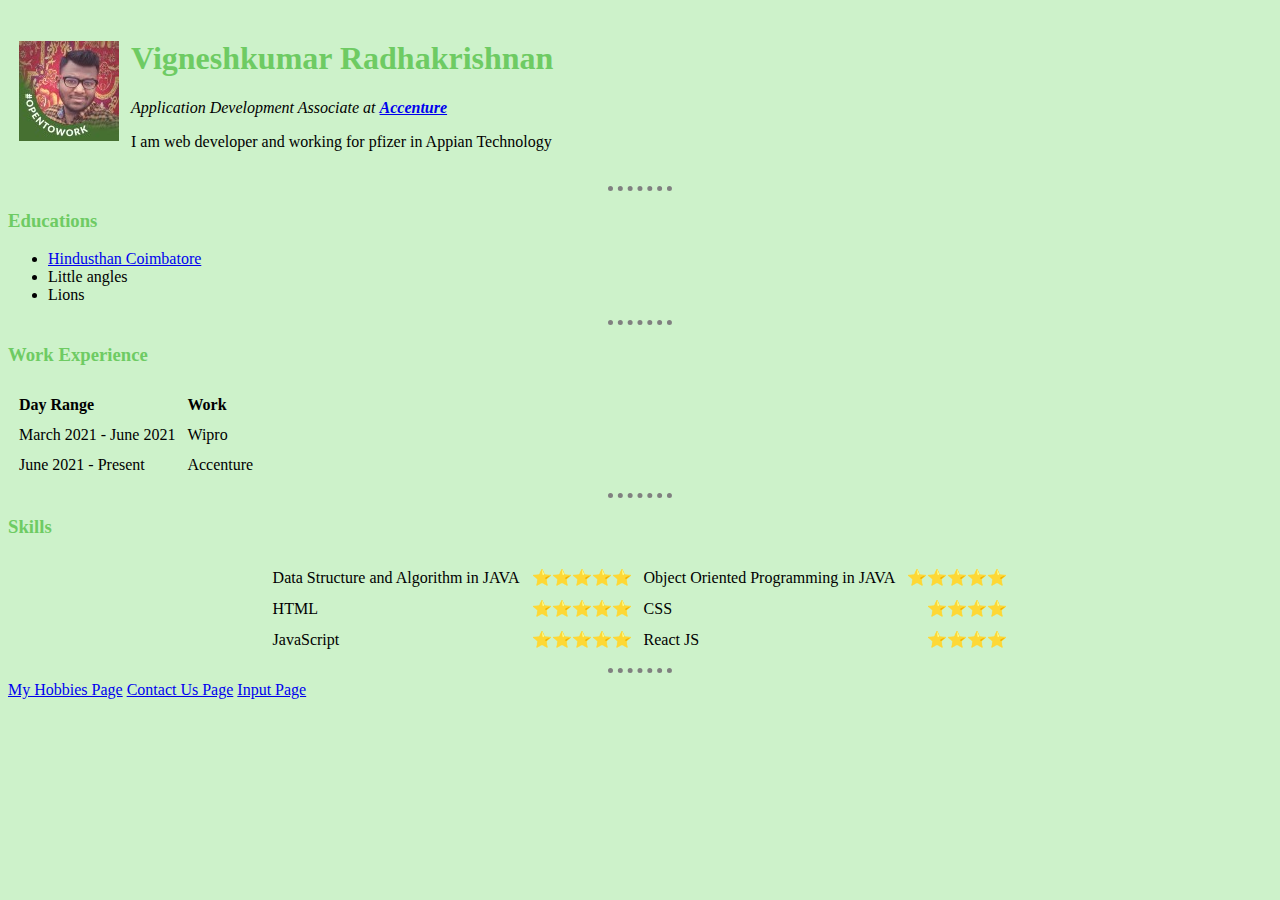
<file: index.html>
<!DOCTYPE html>
<html lang="en">
<head>
    <meta charset="UTF-8">
    <title>Vigneshkumar Radhakrishnan personal website</title>
    <link rel="stylesheet" href="css/style.css">
</head>
<body >
    <table cellSpacing ="10">
        <td>    
            <img src="images/vigneshkumar_radhakrishnan.jpg" alt="Vigneshkumar Radhakrishnan profile picture">
        </td>
        <td>
            <h1>Vigneshkumar Radhakrishnan</h1>
            <p><em>Application Development Associate at <strong><a href="https://www.accenture.com/in-en">Accenture</a></strong></em></p>
            <p>I am web developer and working for <a href="https://www.pfizer.com/"></a> pfizer in Appian Technology</p>
        </td>
    </table>
    <hr>

    <h3>Educations</h3>
    <ul>
        <li><a href="https://www.hicet.ac.in">Hindusthan Coimbatore</a></li>
        <li>Little angles</li>
        <li>Lions</li>
    </ul>
    <hr>

    <h3>Work Experience</h3>
    <table cellspacing="10">
        <thead>
            <td><strong>Day Range</strong></td>
            <td><strong>Work</strong></td>
        </thead>
        <tbody>
            <tr>
                <td>March 2021 - June 2021</td>
                <td>Wipro</td>
            </tr>
            <tr>
                <td>June 2021 - Present</td>
                <td>Accenture</td>
            </tr>
        </tbody>
    </table>
    <hr>

    <h3>Skills</h3>
    <table align="center" cellspacing="10" >
        <tr>
            <td>Data Structure and Algorithm in JAVA</td>
            <td align="right">⭐⭐⭐⭐⭐</td>
            <td>Object Oriented Programming in JAVA</td>
            <td align="right">⭐⭐⭐⭐⭐</td>
        </tr>
        <tr>
            <td>HTML</td>
            <td align="right">⭐⭐⭐⭐⭐</td>
            <td>CSS</td>
            <td align="right">⭐⭐⭐⭐</td>
        </tr>
        <tr>
            <td>JavaScript</td>
            <td align="right">⭐⭐⭐⭐⭐</td>
            <td>React JS</td>
            <td align="right">⭐⭐⭐⭐</td>
        </tr>
        
    </table>

    <hr>

    <a href="MyHobbies.html">My Hobbies Page</a>
    <a href="contactUs.html">Contact Us Page</a>
    <a href="input.html">Input Page</a>
</body>
</html>
</file>
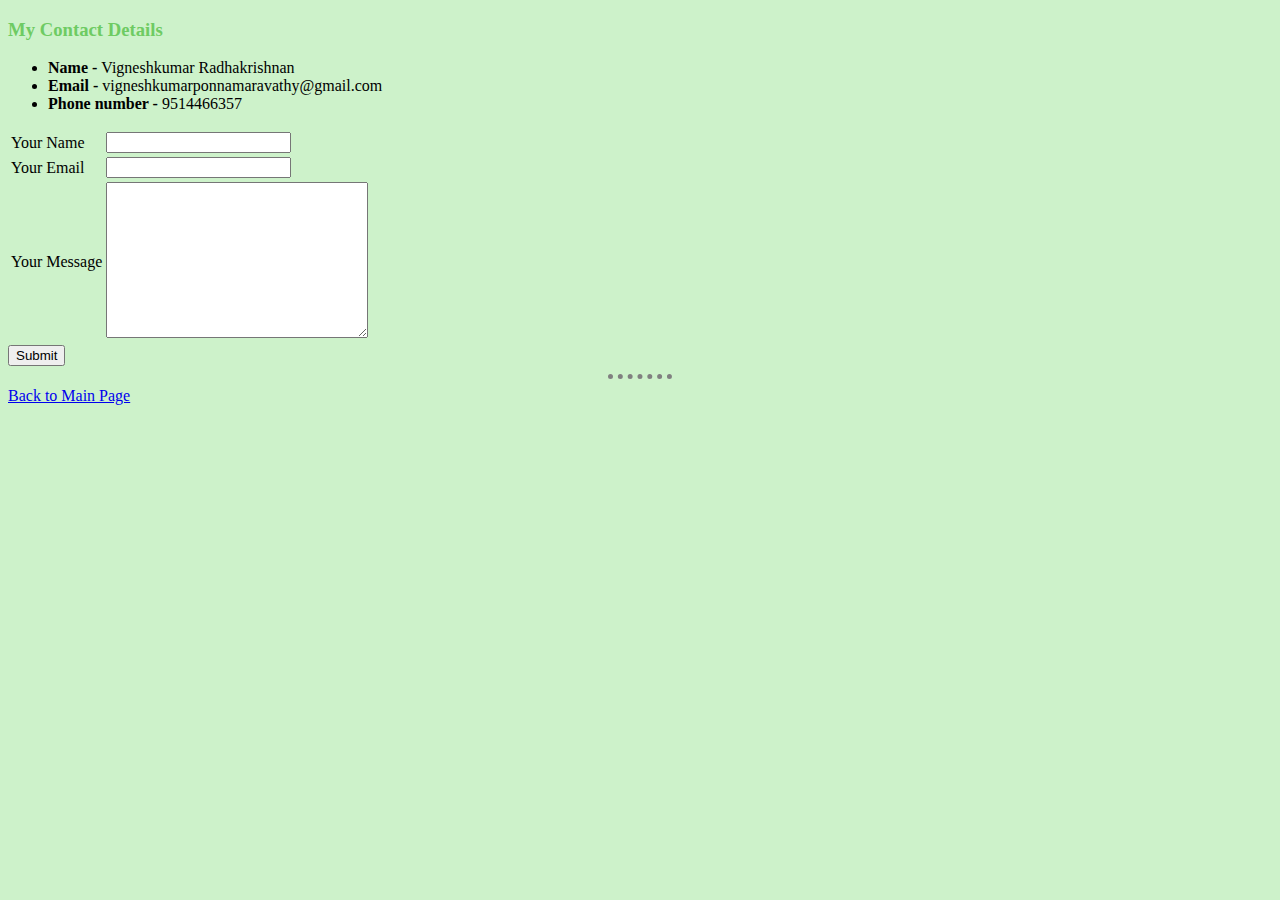
<file: contactUs.html>
<!DOCTYPE html>
<html lang="en">
<head>
    <meta charset="UTF-8">
    <title>Contact Us Page</title>
    <link rel="stylesheet" href="css/style.css">

</head>
<body>
    <h3>My Contact Details</h3>
    <ul>
        <li><strong> Name - </strong>Vigneshkumar Radhakrishnan</li>
        <li><strong> Email - </strong>vigneshkumarponnamaravathy@gmail.com</li>
        <li> <strong> Phone  number - </strong>9514466357</li>
    </ul>

    <form action="mailto:vigneshkumarponnamaravathy@gmail.com" method="POST"  >
        <table>
            <tr>
                <td>
                    <label>Your Name</label>
                </td>
                <td>
                    <input type="text" name="yourName" id="">
                </td>
            </tr>
            <tr>
                <td>
                    <label>Your Email</label>
                </td>
                <td>
                    <input name="yourEmail" type="email">
                </td>
            </tr>
            <tr>
                <td>
                    <label>Your Message</label>
                </td>
                <td>
                    <textarea name="yourMessage" id="" cols="30" rows="10"></textarea>
                </td>
            </tr>
        </table>
        <input type="submit" name="" id="">
    </form>
    <hr>
    <a href="index.html">Back to Main Page</a>
</body>
</html>
</file>
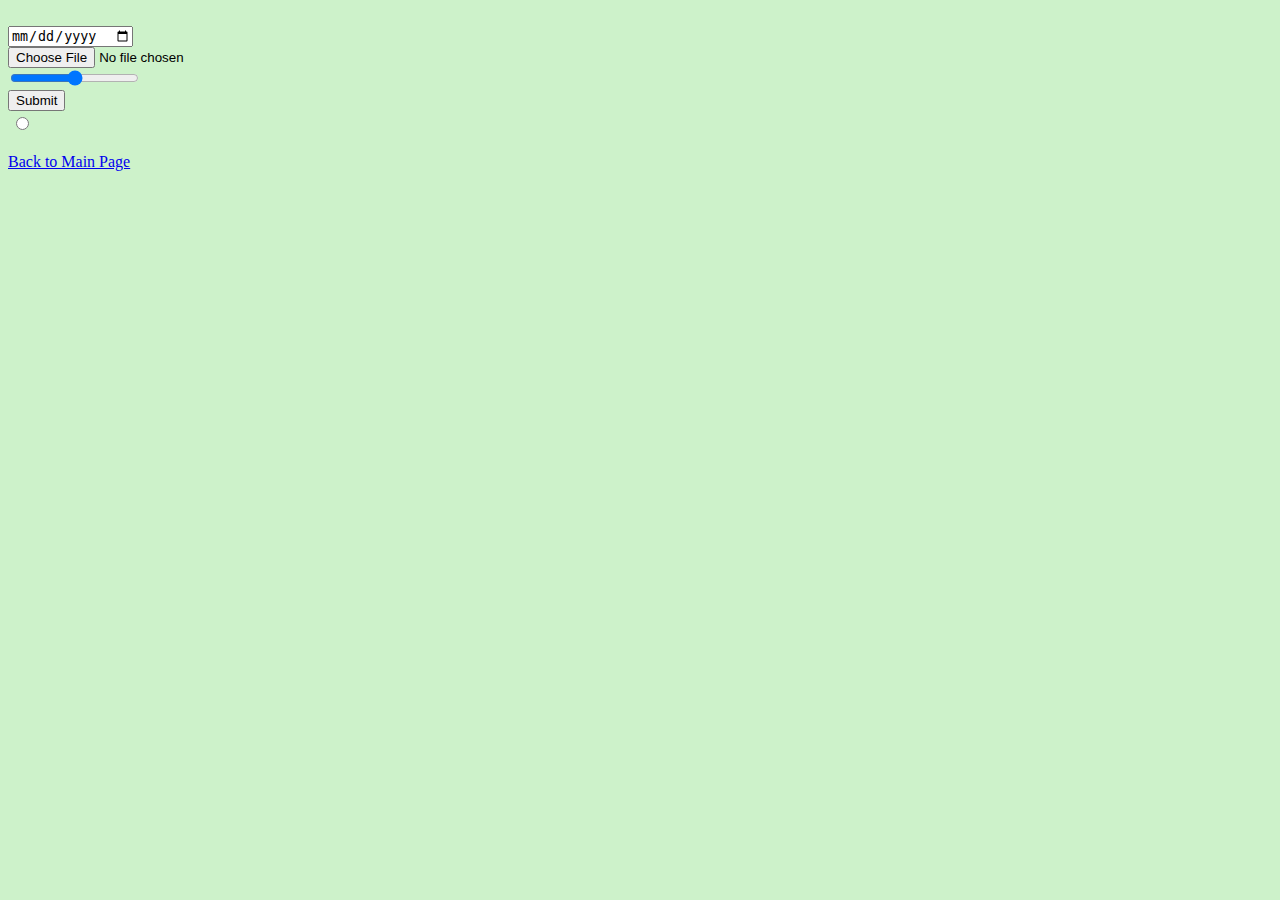
<file: input.html>
<!DOCTYPE html>
<html lang="en">
<head>
    <meta charset="UTF-8">
    <title>Input Page</title>
    <link rel="stylesheet" href="css/style.css">

</head>
<body>
    <table>
        <tr><td><input type="radio"></td></tr><br>
        <tr><td></td><input type="date"></td></tr><br>
        <tr><td></td><input type="file"></td></tr><br>
        <tr><td></td><input type="range"></td></tr><br>
        <tr><td></td><input type="submit"></td></tr><br>
    </table>

    <a href="index.html">Back to Main Page</a>
</body>
</html>
</file>
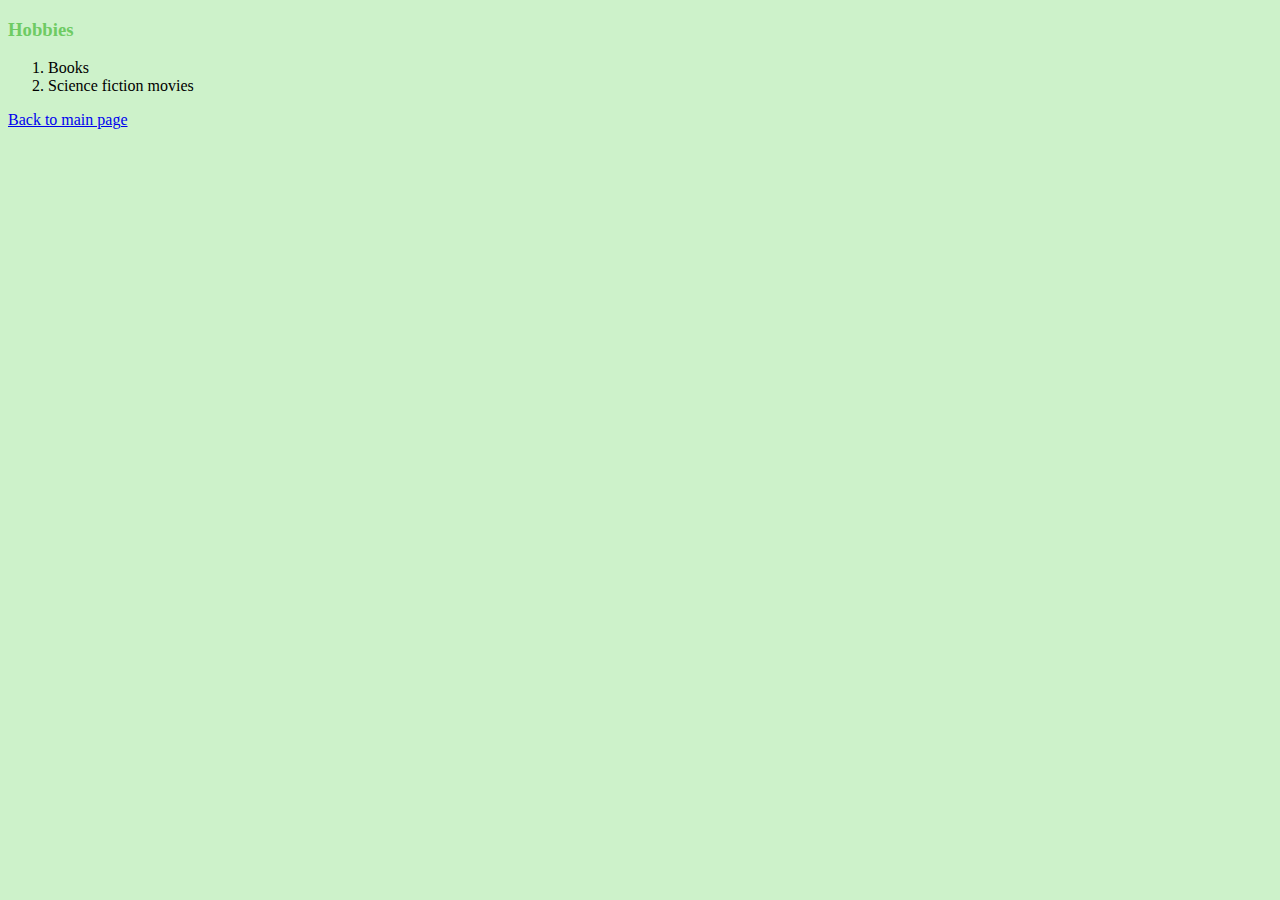
<file: MyHobbies.html>
<!DOCTYPE html>
<html lang="en">
<head>
    <meta charset="UTF-8">
    <title>My Hobbies Page</title>
    <link rel="stylesheet" href="css/style.css">

</head>
<body>
    <h3>Hobbies</h3>
    <ol>
        <li>Books</li>
        <li>Science fiction movies</li>
    </ol>

    <a href="index.html">Back to main page</a>
</body>
</html>
</file>
<file: css/style.css>
body {
  background-color: #cdf2ca;
}
hr {
  width: 5%;
  border-style: none;
  border-top-style: dotted;
  border-color: gray;
  border-width: 5px;
}

h1,
h3 {
  color: #6ecb63;
}
</file>
